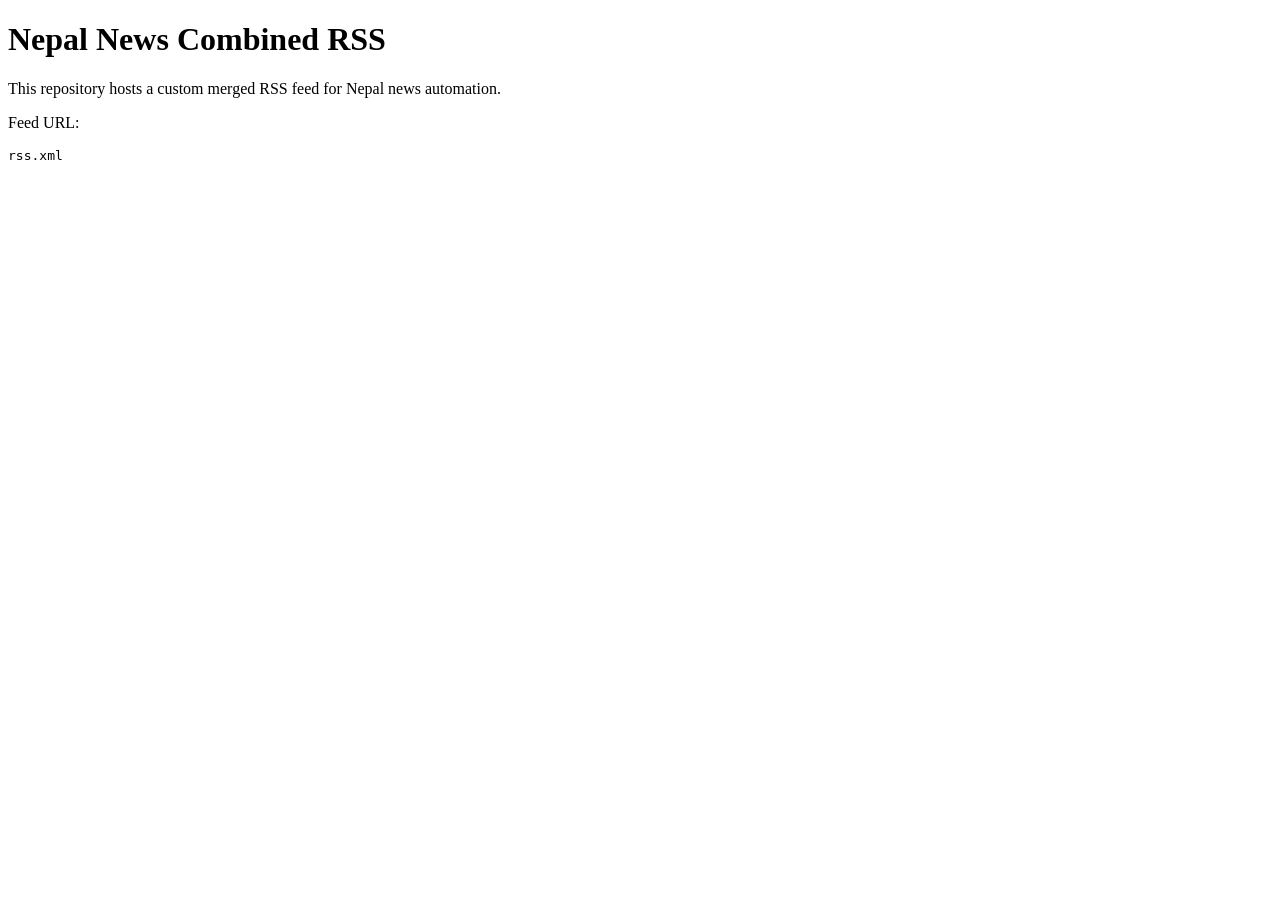
<file: index.html>
<!DOCTYPE html>
<html>
<head>
    <title>Nepal News RSS</title>
</head>
<body>
    <h1>Nepal News Combined RSS</h1>
    <p>This repository hosts a custom merged RSS feed for Nepal news automation.</p>
    <p>Feed URL:</p>
    <pre>rss.xml</pre>
</body>
</html>
</file>
